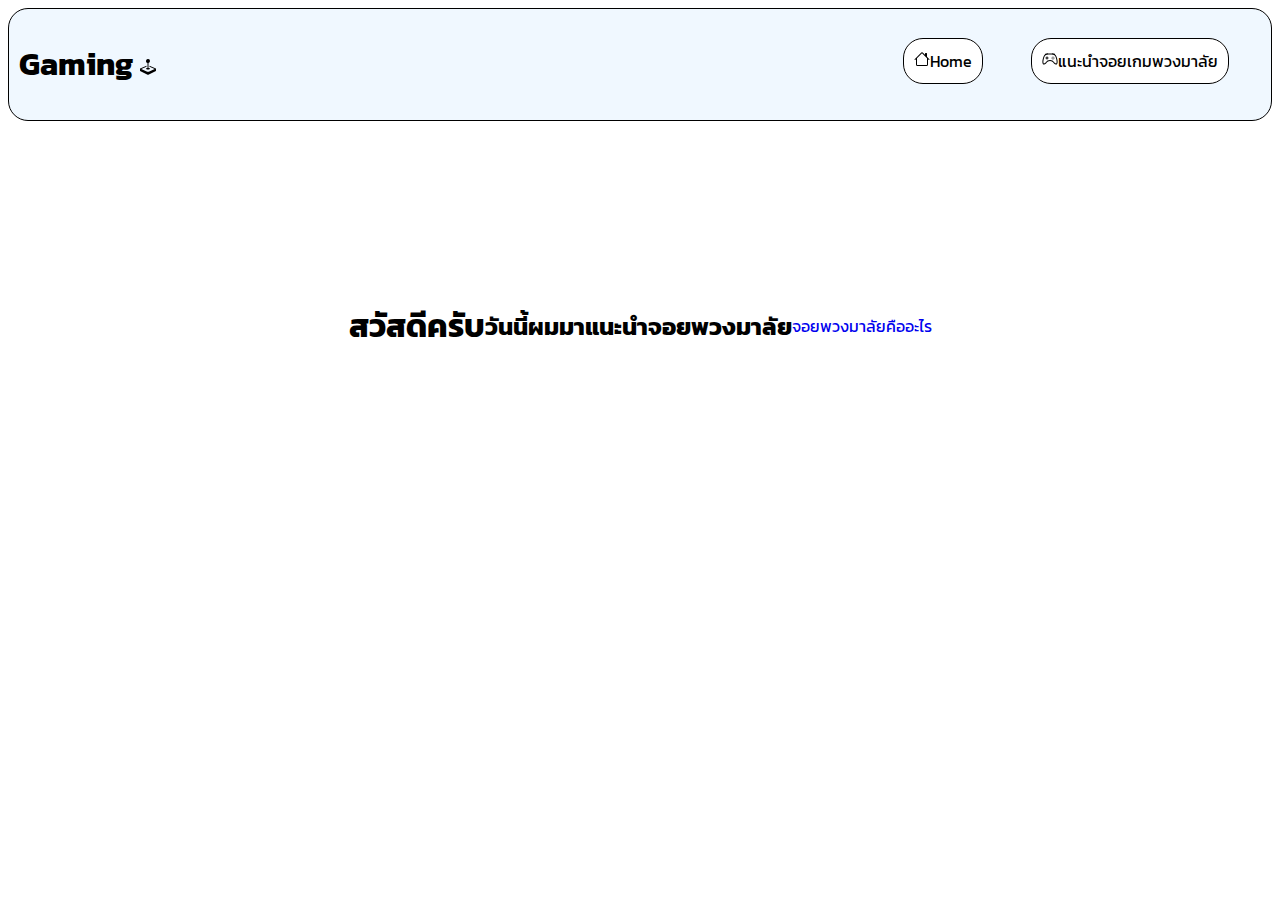
<file: index.html>
<!DOCTYPE html>
<html lang="en">
<head>
    <meta charset="UTF-8">
    <meta name="viewport" content="width=device-width, initial-scale=1.0">
    <title>BornToDevProject</title> 
    <link rel="stylesheet" href="style.css">
</head>
<body>
    <nav> 
        <div class="container">
            <div class="logo">
                  <h1>Gaming <svg xmlns="http://www.w3.org/2000/svg" width="16" height="16" fill="currentColor" class="bi bi-joystick" viewBox="0 0 16 16">
                    <path d="M10 2a2 2 0 0 1-1.5 1.937v5.087c.863.083 1.5.377 1.5.726 0 .414-.895.75-2 .75s-2-.336-2-.75c0-.35.637-.643 1.5-.726V3.937A2 2 0 1 1 10 2"/>
                    <path d="M0 9.665v1.717a1 1 0 0 0 .553.894l6.553 3.277a2 2 0 0 0 1.788 0l6.553-3.277a1 1 0 0 0 .553-.894V9.665c0-.1-.06-.19-.152-.23L9.5 6.715v.993l5.227 2.178a.125.125 0 0 1 .001.23l-5.94 2.546a2 2 0 0 1-1.576 0l-5.94-2.546a.125.125 0 0 1 .001-.23L6.5 7.708l-.013-.988L.152 9.435a.25.25 0 0 0-.152.23"/>
                  </svg></h1>
            </div>
            <ul class="menu">
                <li><a href="index.html"><svg xmlns="http://www.w3.org/2000/svg" width="16" height="16" fill="currentColor" class="bi bi-house" viewBox="0 0 16 16">
                    <path d="M8.707 1.5a1 1 0 0 0-1.414 0L.646 8.146a.5.5 0 0 0 .708.708L2 8.207V13.5A1.5 1.5 0 0 0 3.5 15h9a1.5 1.5 0 0 0 1.5-1.5V8.207l.646.647a.5.5 0 0 0 .708-.708L13 5.793V2.5a.5.5 0 0 0-.5-.5h-1a.5.5 0 0 0-.5.5v1.293zM13 7.207V13.5a.5.5 0 0 1-.5.5h-9a.5.5 0 0 1-.5-.5V7.207l5-5z"/>
                  </svg>Home</a></li>
                <li><a href="introduce.html" id="th"><svg xmlns="http://www.w3.org/2000/svg" width="16" height="16" fill="currentColor" class="bi bi-controller" viewBox="0 0 16 16">
                    <path d="M11.5 6.027a.5.5 0 1 1-1 0 .5.5 0 0 1 1 0m-1.5 1.5a.5.5 0 1 0 0-1 .5.5 0 0 0 0 1m2.5-.5a.5.5 0 1 1-1 0 .5.5 0 0 1 1 0m-1.5 1.5a.5.5 0 1 0 0-1 .5.5 0 0 0 0 1m-6.5-3h1v1h1v1h-1v1h-1v-1h-1v-1h1z"/>
                    <path d="M3.051 3.26a.5.5 0 0 1 .354-.613l1.932-.518a.5.5 0 0 1 .62.39c.655-.079 1.35-.117 2.043-.117.72 0 1.443.041 2.12.126a.5.5 0 0 1 .622-.399l1.932.518a.5.5 0 0 1 .306.729q.211.136.373.297c.408.408.78 1.05 1.095 1.772.32.733.599 1.591.805 2.466s.34 1.78.364 2.606c.024.816-.059 1.602-.328 2.21a1.42 1.42 0 0 1-1.445.83c-.636-.067-1.115-.394-1.513-.773-.245-.232-.496-.526-.739-.808-.126-.148-.25-.292-.368-.423-.728-.804-1.597-1.527-3.224-1.527s-2.496.723-3.224 1.527c-.119.131-.242.275-.368.423-.243.282-.494.575-.739.808-.398.38-.877.706-1.513.773a1.42 1.42 0 0 1-1.445-.83c-.27-.608-.352-1.395-.329-2.21.024-.826.16-1.73.365-2.606.206-.875.486-1.733.805-2.466.315-.722.687-1.364 1.094-1.772a2.3 2.3 0 0 1 .433-.335l-.028-.079zm2.036.412c-.877.185-1.469.443-1.733.708-.276.276-.587.783-.885 1.465a14 14 0 0 0-.748 2.295 12.4 12.4 0 0 0-.339 2.406c-.022.755.062 1.368.243 1.776a.42.42 0 0 0 .426.24c.327-.034.61-.199.929-.502.212-.202.4-.423.615-.674.133-.156.276-.323.44-.504C4.861 9.969 5.978 9.027 8 9.027s3.139.942 3.965 1.855c.164.181.307.348.44.504.214.251.403.472.615.674.318.303.601.468.929.503a.42.42 0 0 0 .426-.241c.18-.408.265-1.02.243-1.776a12.4 12.4 0 0 0-.339-2.406 14 14 0 0 0-.748-2.295c-.298-.682-.61-1.19-.885-1.465-.264-.265-.856-.523-1.733-.708-.85-.179-1.877-.27-2.913-.27s-2.063.091-2.913.27"/>
                  </svg>แนะนำจอยเกมพวงมาลัย</a></li>
            </ul>
        </div>
    </nav>
    <div class="intro">
        <div class="content">
        <h1>สวัสดีครับ</h1>
        <h2>วันนี้ผมมาแนะนำจอยพวงมาลัย</h2> <br>
        <a href="joy.html">จอยพวงมาลัยคืออะไร</a>
    </div>

    </div>
</body>
</html>
</file>
<file: style.css>
@import url('https://fonts.googleapis.com/css2?family=Kanit:wght@300&display=swap')
; 
*{ 
    transition: all;
}
.menu li{ 
    list-style: none; 
    margin-left: 3rem; 
} 
.menu a{ 
    text-decoration: none;
    color: rgb(0, 0, 0); 
    border: 1px solid; 
    border-radius: 20px; 
    background-color: white; 
http://127.0.0.1:5500/index.html    border-color: white; 
    padding: 10px; 
    font-color:black;
}
.container{ 
    display: flex; 
    justify-content: space-between; 
} 
.menu{ 
    display: flex;  
    margin-right: 2rem; 
    margin-top: 30px;
}
nav{ 
    font-family: 'Kanit'; 
    border: 1px solid; 
    border-radius: 20px; 
    padding: 10px; 
    background-color: aliceblue;
} 
.intro{ 
    margin-top:10rem; 
    font-family: 'Kanit';
} 
.content{ 
    display: flex; 
    align-items: center; 
    justify-content: center;
} 
.content a {
    text-decoration: none; 
} 
.joy{ 
    background-color: rgb(57, 45, 45);
    color:aliceblue; 
    font-family: kanit; 
    margin-top: 10rem; 
    border: 1px solid;
    border-radius: 50px;
}  
.ph{ 
    display: flex; 
    justify-content: space-between;
    margin-top:3rem ;
} 
.advice{ 
    font-family: 'kanit'; 
}
</file>
